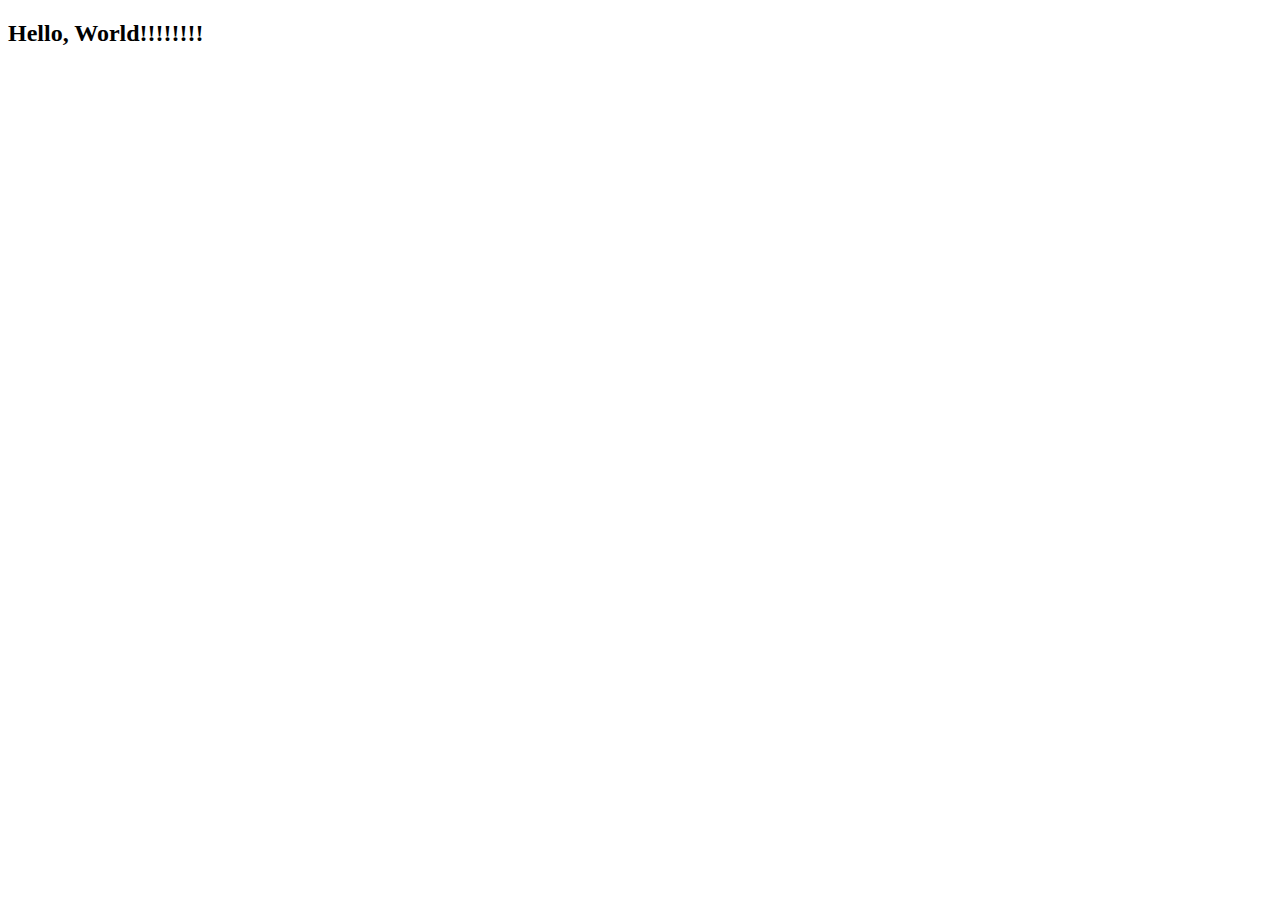
<file: index.html>
<!DOCTYPE html>
<html lang="ru">
	<head>
		<meta charset="UTF-8">
		<meta name="viewport" content="width=device-width, initial-scale=1.0">
		<title>Main Page</title>
	</hesd>
	<body>
		<h2>Hello, World!!!!!!!!</h2>
	</body>
</html>
</file>
